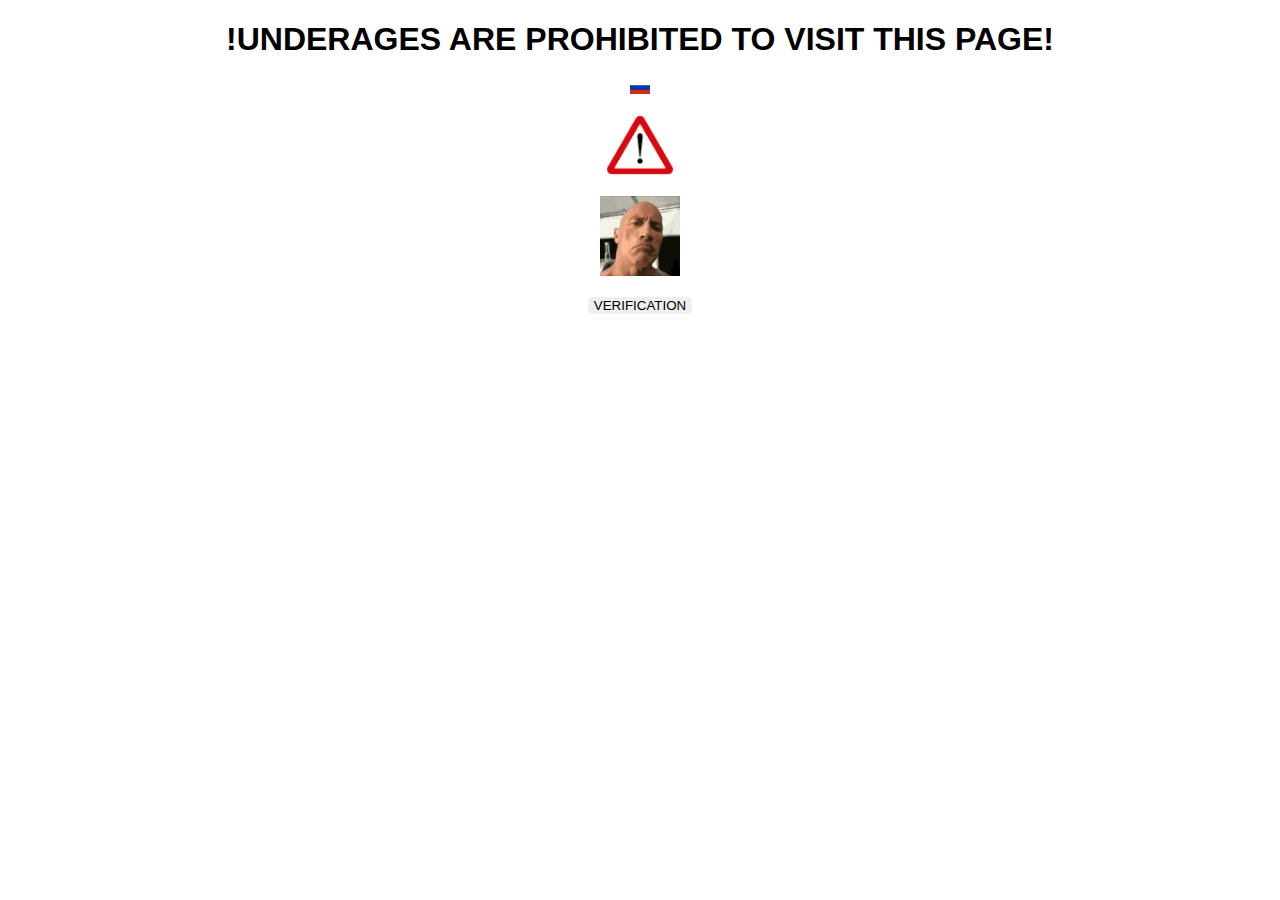
<file: index.html>
<!DOCTYPE html>
<html lang="en">
<head>
    <meta charset="UTF-8">
    <meta http-equiv="X-UA-Compatible" content="IE=edge">
    <meta name="viewport" content="width=device-width, initial-scale=1.0">
    <title>18+</title>
    <style>
        h1 {
            text-align: center;
            color: black;
            font-family: Arial;
        }
        button {
            border-radius: 5px;
            border: none;
        }
        button:hover {
            color: rgb(139, 153, 167);
        }
    </style>
</head>
<body>
    <h1>!UNDERAGES ARE PROHIBITED TO VISIT THIS PAGE!</h1>
    <p style="text-align: center;"><a href="main.html"><img src="ru.png" width="20px"></a></p>
    <p style="text-align: center;"><img src="alert.jpg" width="70px"></p>
    <p style="text-align: center;"><img src="skala.gif" width="80px"></p>
    <p style="text-align: center;"><button id="pass">VERIFICATION</button></p>
</body>
<script>
    document.querySelector("#pass").onclick = function() {
        window.location.href = "home.html";
    }
</script>
</html>
</file>
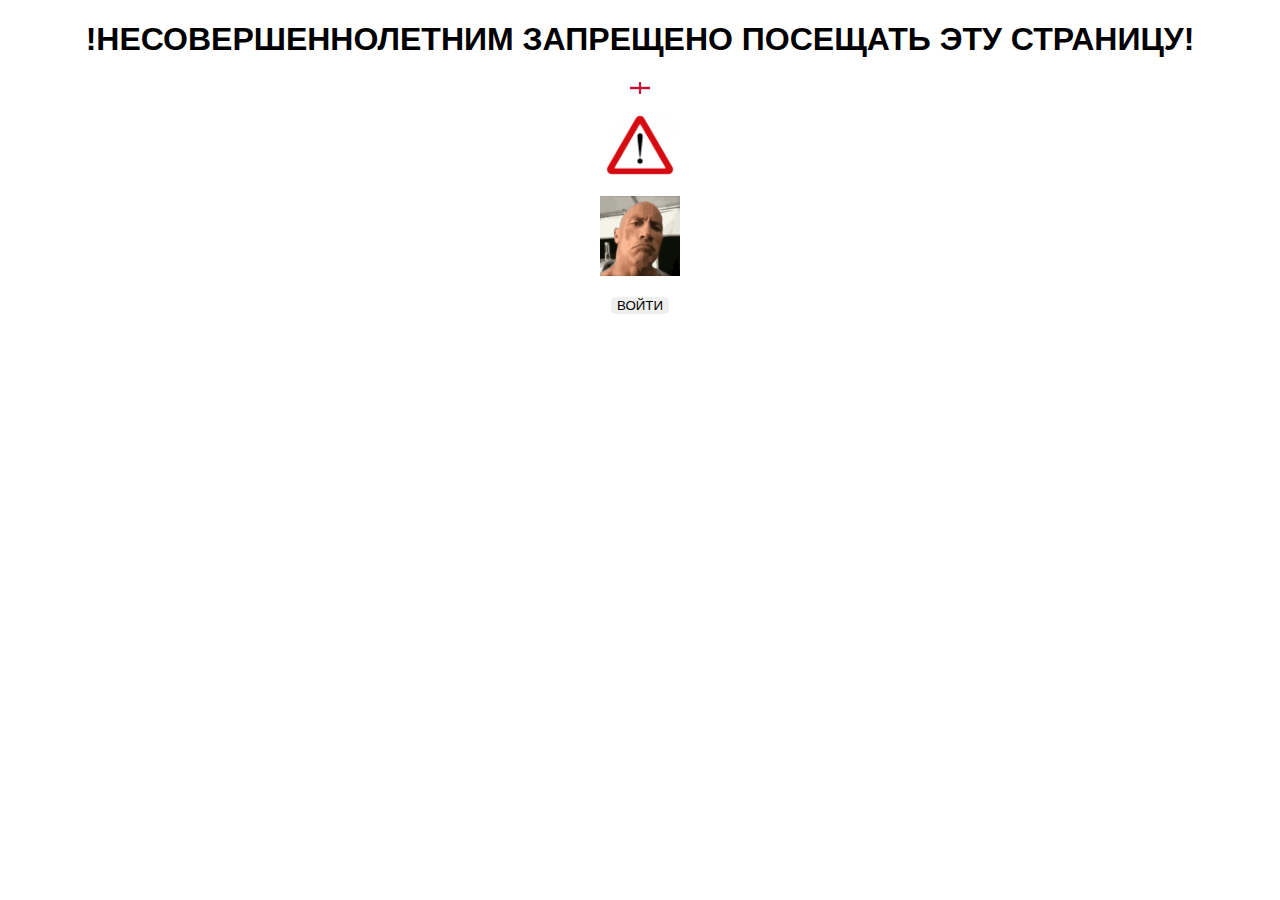
<file: main.html>
<!DOCTYPE html>
<html lang="en">
<head>
    <meta charset="UTF-8">
    <meta http-equiv="X-UA-Compatible" content="IE=edge">
    <meta name="viewport" content="width=device-width, initial-scale=1.0">
    <title>18+</title>
    <style>
        h1 {
            text-align: center;
            color: black;
            font-family: Arial;
        }
        button {
            border-radius: 5px;
            border: none;
        }
        button:hover {
            color: rgb(139, 153, 167);
        }
    </style>
</head>
<body>
    <h1>!НЕСОВЕРШЕННОЛЕТНИМ ЗАПРЕЩЕНО ПОСЕЩАТЬ ЭТУ СТРАНИЦУ!</h1>
    <p style="text-align: center;"><a href="index.html"><img src="eng.png" width="20px"></a></p>
    <p style="text-align: center;"><img src="alert.jpg" width="70px"></p>
    <p style="text-align: center;"><img src="skala.gif" width="80px"></p>
    <p style="text-align: center;"><button id="pass">ВОЙТИ</button></p>
</body>
<script>
    document.querySelector("#pass").onclick = function() {
        window.location.href = "home.html";
    }
</script>
</html>
</file>
